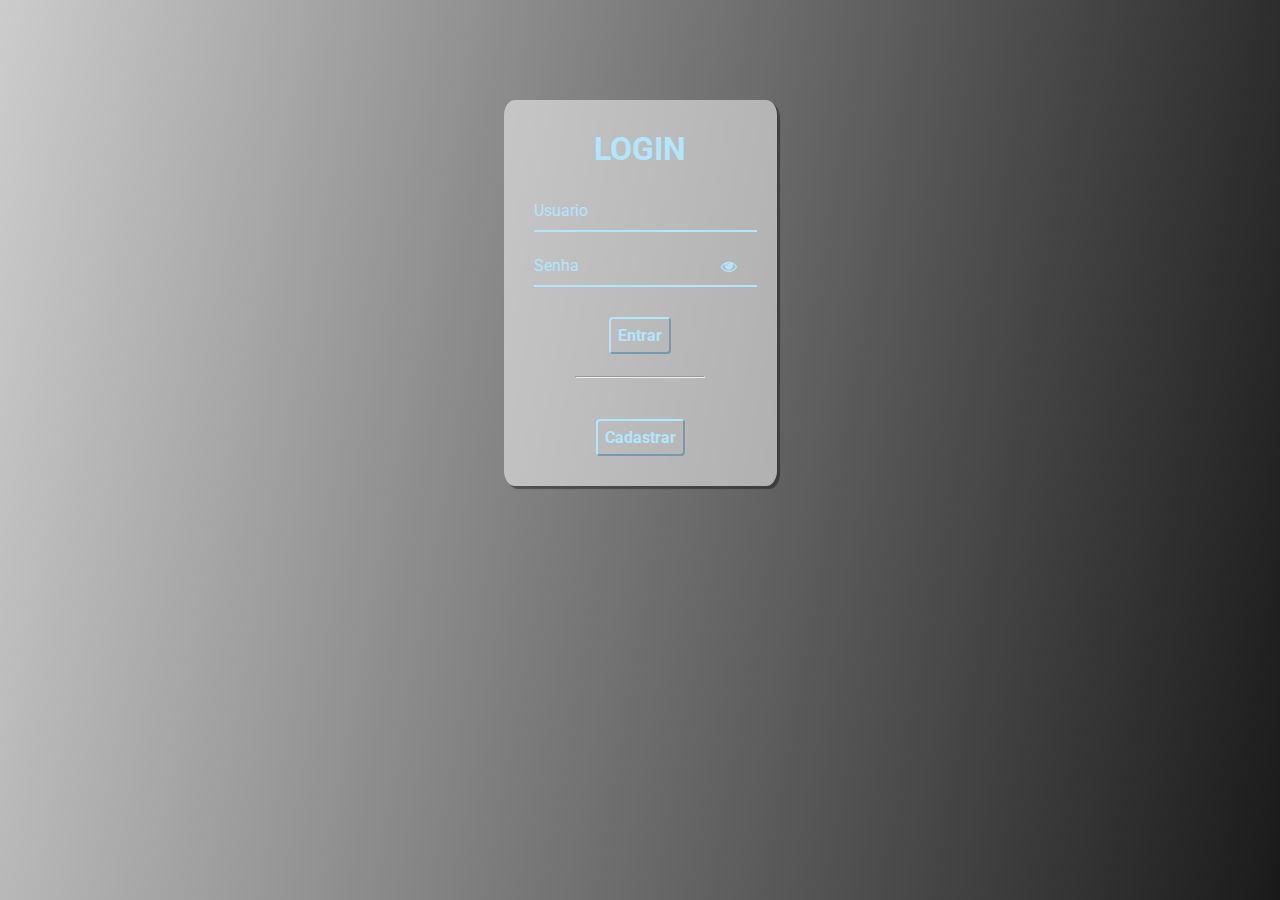
<file: login.html>
<!DOCTYPE html>
<html lang="pt-br">

<head>
    <meta charset="UTF-8" />
    <meta name="viewport" content="width=device-width, initial-scale=1.0" />
    <link rel="stylesheet" href="https://stackpath.bootstrapcdn.com/font-awesome/4.7.0/css/font-awesome.min.css" />
    <link rel="stylesheet" href="../css/login.css" />
    <title>Singin</title>
</head>

<body>
    <div class="container">
        <div class="card">
            <h1>LOGIN</h1>


            <div class="label-float">
                <input type="text" id="user" paceholder="" required />
                <label id="userLabel" for="user">Usuario</label>
            </div>

            <div class="label-float">
                <input type="password" id="pass" paceholder="" required />
                <label id="senhaLabel" for="pass">Senha</label>
                <i class="fa fa-eye" aria-hidden="true"></i>
            </div>

            <div class="justify-center">
                <button onclick="login()">Entrar</button>
            </div>

            <div class="justify-center">
                <hr />
            </div>

            <div class="justify-center">
                <button onclick="cadastrar()">Cadastrar</button>
            </div>
        </div>
    </div>

    <script src="./js/login.js"></script>
</body>

</html>
</file>
<file: css/login.css>
@import url('https://fonts.googleapis.com/css2?family=Roboto:ital,wght@0,100;0,300;0,400;0,500;0,700;0,900;1,100;1,300;1,400;1,500;1,700;1,900&display=swap');

* {
    margin: 0;
    padding: 0;
    font-family: 'Roboto', sans-serif;
}

body {
    background: #1A1A1A;
    background: linear-gradient(
        100deg,
        #ccc,
        #1A1A1A
    );
    background-repeat: no-repeat;
    background-size: cover;
    background-attachment: fixed
}

.container {
    display: flex;
    justify-content: center;
    width: 100%;
    margin-top: 100px;
}

.card {
    background-color: #ffffff80;
    padding: 30px;
    border-radius: 4%;
    box-shadow: 3px 3px 1px 0px #00000060
}

h1 {
    text-align: center;
    margin-bottom: 20px;
    color: rgb(176, 230, 255);
}

.label-float input {
    width: 100%;
    padding: 5px 5px;
    display: inline-block;
    border: 0;
    border-bottom: 2px solid rgb(176, 230, 255);
    background-color: transparent;
    outline: none;
    min-width: 180px;
    font-size: 16px;
    transition: all .3s ease-out;
    border-radius: 0;

}

.label-float {
    position: relative;
    padding-top: 13px;
    margin-top: 5%;
    margin-bottom: 5%;
}

.label-float input:focus {
    border-bottom: 2px solid #4038a0;
}

.label-float label {
    color: rgb(176, 230, 255);
    pointer-events: none;
    position: absolute;
    top: 0;
    left: 0;
    margin-top: 13px;
    transition: all .3s ease-out;
}

.label-float input:focus+label,
.label-float input:valid+label {
    font-size: 13px;
    margin-top: 0;
    color: rgb(176, 230, 255);
}

button {
    background-color: transparent;
    border-color: rgb(176, 230, 255);
    color: rgb(176, 230, 255);
    padding: 7px;
    font-weight: bold;
    font-size: 12pt;
    margin-top: 20px;
    border-radius: 4px;
    cursor: pointer;
    outline: none;
    transition: all .4s ease-out;
}

button:hover {
    background-color: rgb(176, 230, 255);
    color: #9c9c9c;
}

.justify-center {
    display: flex;
    justify-content: center;
}

hr {
    margin-top: 10%;
    margin-bottom: 10%;
    width: 60%;
}


a {
    color: rgb(4, 175, 255);
    font-weight: bold;
    text-decoration: none;
    transition: all .3s ease-out;
}

a:hover {
    color: rgb(176, 230, 255);
}

.fa-eye {
    position: absolute;
    top: 15px;
    right: 10px;
    cursor: pointer;
    color: rgb(176, 230, 255);
}
</file>
